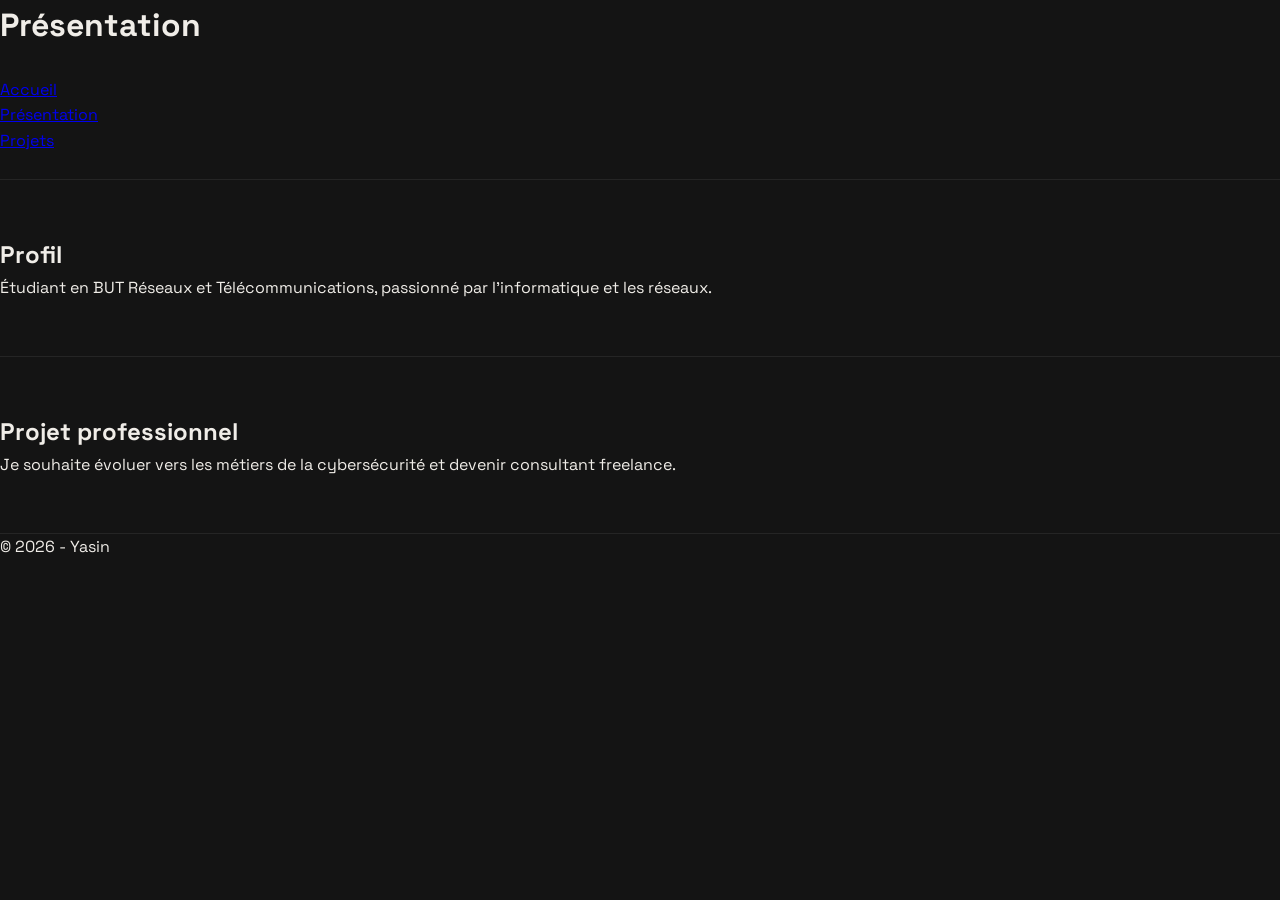
<file: presentation.html>
<!DOCTYPE html>
<html lang="fr">
<head>
    <meta charset="UTF-8">
    <title>Présentation</title>
    <link rel="stylesheet" href="style.css">
</head>
<body>

<header>
    <h1>Présentation</h1>
    <nav>
        <ul>
            <li><a href="index.html">Accueil</a></li>
            <li><a href="presentation.html">Présentation</a></li>
            <li><a href="sae.html">Projets</a></li>
        </ul>
    </nav>
</header>

<section>
    <h2>Profil</h2>
    <p>
        Étudiant en BUT Réseaux et Télécommunications, passionné par l’informatique
        et les réseaux.
    </p>
</section>

<section>
    <h2>Projet professionnel</h2>
    <p>
        Je souhaite évoluer vers les métiers de la cybersécurité
        et devenir consultant freelance.
    </p>
</section>

<footer>
    <p>© 2026 - Yasin</p>
</footer>

</body>
</html>
</file>
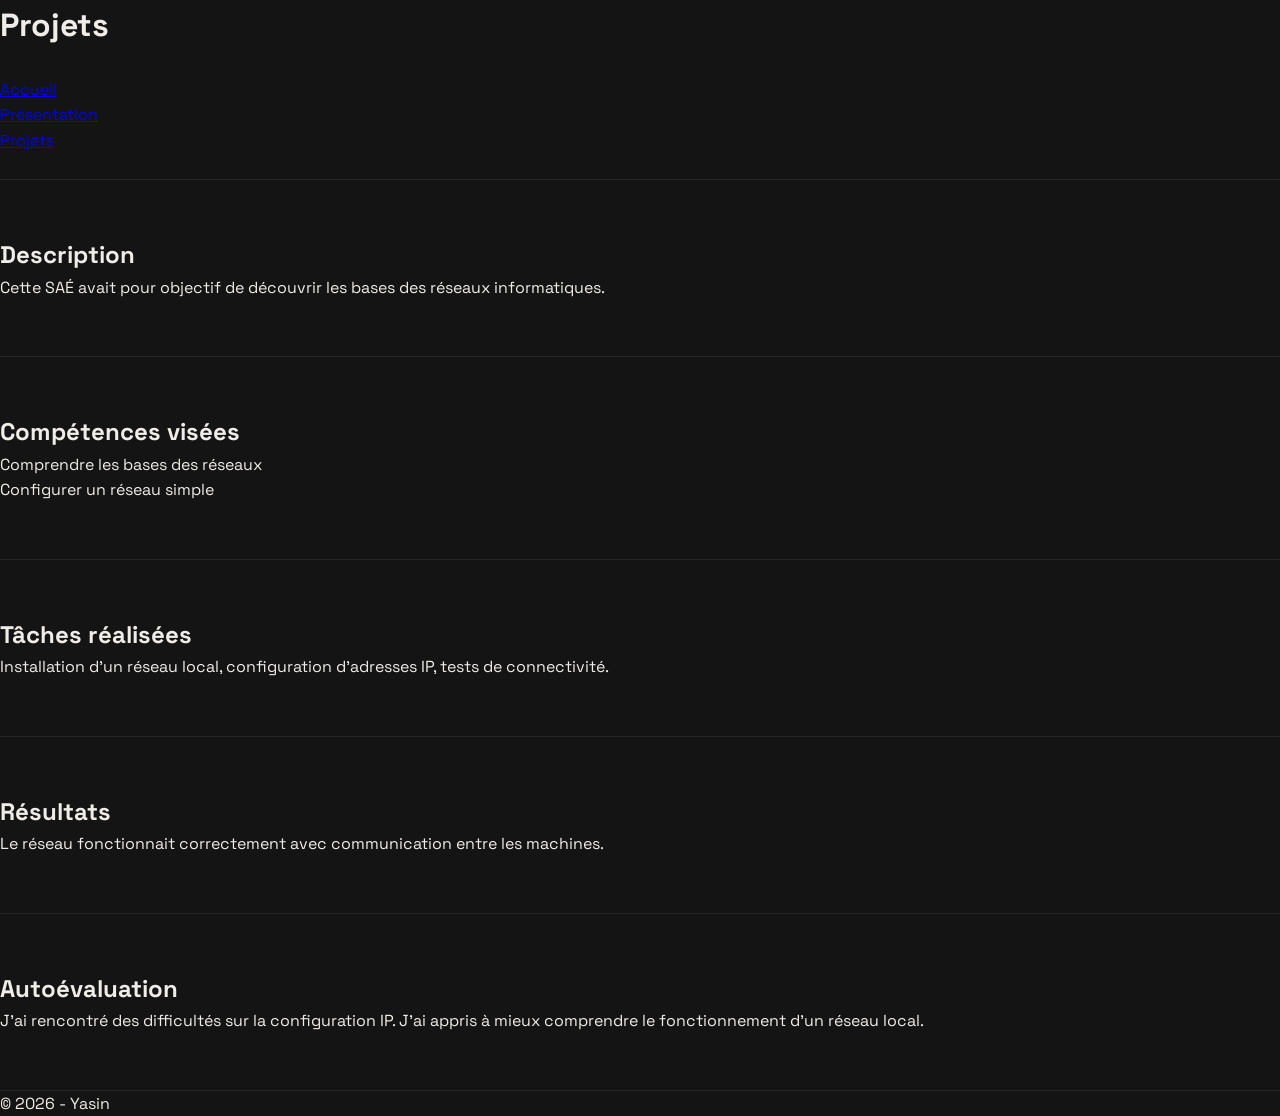
<file: sae.html>
<!DOCTYPE html>
<html lang="fr">
<head>
    <meta charset="UTF-8">
    <title>SAÉ 1.01</title>
    <link rel="stylesheet" href="style.css">
</head>
<body>

<header>
    <h1>Projets</h1>
    <nav>
        <ul>
            <li><a href="index.html">Accueil</a></li>
            <li><a href="presentation.html">Présentation</a></li>
            <li><a href="sae.html">Projets</a></li>
        </ul>
    </nav>
</header>

<section>
    <h2>Description</h2>
    <p>
        Cette SAÉ avait pour objectif de découvrir les bases des réseaux informatiques.
    </p>
</section>

<section>
    <h2>Compétences visées</h2>
    <ul>
        <li>Comprendre les bases des réseaux</li>
        <li>Configurer un réseau simple</li>
    </ul>
</section>

<section>
    <h2>Tâches réalisées</h2>
    <p>
        Installation d’un réseau local, configuration d’adresses IP,
        tests de connectivité.
    </p>
</section>

<section>
    <h2>Résultats</h2>
    <p>
        Le réseau fonctionnait correctement avec communication entre les machines.
    </p>
</section>

<section>
    <h2>Autoévaluation</h2>
    <p>
        J’ai rencontré des difficultés sur la configuration IP.
        J’ai appris à mieux comprendre le fonctionnement d’un réseau local.
    </p>
</section>

<footer>
    <p>© 2026 - Yasin</p>
</footer>

</body>
</html>
</file>
<file: style.css>
@import url('https://fonts.googleapis.com/css2?family=Space+Grotesk:wght@300;400;500;600;700&family=Playfair+Display:ital,wght@0,700;1,700&display=swap');

/* =====================
   RESET & BASE
   ===================== */
*, *::before, *::after {
  box-sizing: border-box;
  margin: 0;
  padding: 0;
}

:root {
  --bg:       #141414;
  --bg2:      #1c1c1c;
  --bg3:      #242424;
  --bg4:      #2e2e2e;
  --yellow:   #f5c518;
  --yellow2:  #e6b800;
  --yellow-dim: rgba(245, 197, 24, 0.12);
  --text:     #f0ede8;
  --text2:    #a8a49e;
  --text3:    #6a6760;
  --border:   rgba(255, 255, 255, 0.07);
  --border-y: rgba(245, 197, 24, 0.2);
}

html { scroll-behavior: smooth; }

body {
  font-family: 'Space Grotesk', sans-serif;
  color: var(--text);
  background: var(--bg);
  line-height: 1.6;
  -webkit-font-smoothing: antialiased;
}

/* ===================== LAYOUT ===================== */
.wrap {
  max-width: 960px;
  margin: 0 auto;
  padding: 0 1.5rem 5rem;
}

/* ===================== NAVIGATION ===================== */
nav {
  display: flex;
  justify-content: space-between;
  align-items: center;
  padding: 1.6rem 0;
  border-bottom: 0.5px solid var(--border);
}

.nav-logo {
  font-family: 'Playfair Display', serif;
  font-size: 1.2rem;
  font-weight: 700;
  font-style: italic;
  color: var(--text);
  letter-spacing: -0.01em;
  text-decoration: none;
}

.nav-logo span { color: var(--yellow); }

.nav-menu { display: flex; gap: 0.2rem; }

.nav-menu a {
  font-size: 12px;
  font-weight: 500;
  color: var(--text2);
  text-decoration: none;
  padding: 7px 14px;
  border-radius: 5px;
  letter-spacing: 0.05em;
  text-transform: uppercase;
  transition: background 0.15s, color 0.15s;
}

.nav-menu a:hover { background: var(--bg3); color: var(--text); }
.nav-menu a.active { background: var(--yellow); color: #111; font-weight: 600; }

/* ===================== HERO ===================== */
.hero {
  display: grid;
  grid-template-columns: 1fr 200px;
  gap: 3rem;
  align-items: center;
  padding: 4.5rem 0 4rem;
  border-bottom: 0.5px solid var(--border);
}

.hero-eyebrow {
  display: inline-flex;
  align-items: center;
  gap: 8px;
  font-size: 10px;
  font-weight: 600;
  letter-spacing: 0.12em;
  text-transform: uppercase;
  color: var(--yellow);
  margin-bottom: 1.3rem;
}

.eyebrow-line {
  width: 24px;
  height: 1px;
  background: var(--yellow);
  display: inline-block;
}

.hero h1 {
  font-family: 'Playfair Display', serif;
  font-size: 3rem;
  font-weight: 700;
  line-height: 1.06;
  letter-spacing: -0.02em;
  color: var(--text);
  margin-bottom: 1.2rem;
}

.hero h1 em { font-style: italic; color: var(--yellow); }

.hero-sub {
  font-size: 14.5px;
  color: var(--text2);
  line-height: 1.8;
  max-width: 460px;
  margin-bottom: 2rem;
  font-weight: 300;
}

.hero-sub strong { font-weight: 500; color: var(--text); }

.cta-row { display: flex; gap: 10px; flex-wrap: wrap; }

/* ===================== BOUTONS ===================== */
.btn-main {
  font-family: 'Space Grotesk', sans-serif;
  font-size: 12.5px;
  font-weight: 600;
  background: var(--yellow);
  color: #111;
  padding: 11px 24px;
  border-radius: 4px;
  border: none;
  cursor: pointer;
  letter-spacing: 0.04em;
  text-transform: uppercase;
  text-decoration: none;
  display: inline-block;
  transition: background 0.2s, transform 0.15s;
}

.btn-main:hover { background: var(--yellow2); transform: translateY(-1px); }

.btn-ghost {
  font-family: 'Space Grotesk', sans-serif;
  font-size: 12.5px;
  font-weight: 500;
  background: transparent;
  color: var(--text2);
  padding: 11px 24px;
  border-radius: 4px;
  border: 0.5px solid var(--border);
  cursor: pointer;
  letter-spacing: 0.04em;
  text-transform: uppercase;
  text-decoration: none;
  display: inline-block;
  transition: border-color 0.2s, color 0.2s;
}

.btn-ghost:hover { border-color: var(--border-y); color: var(--yellow); }

/* ===================== PHOTO ===================== */
.photo-block {
  display: flex;
  flex-direction: column;
  align-items: center;
  gap: 12px;
}

.photo-frame {
  width: 154px;
  height: 186px;
  border-radius: 4px;
  background: var(--bg2);
  border: 0.5px solid var(--border);
  display: flex;
  flex-direction: column;
  align-items: center;
  justify-content: center;
  gap: 10px;
  position: relative;
  overflow: hidden;
}

.photo-frame::after {
  content: '';
  position: absolute;
  bottom: 0; left: 0; right: 0;
  height: 3px;
  background: var(--yellow);
}

/* Pour remplacer le placeholder par ta photo :
   Dans index.html, remplace .photo-avatar + .photo-label par :
   <img src="images/photo.jpg" alt="Photo de Yasin" style="width:100%;height:100%;object-fit:cover;"> */

.photo-avatar {
  width: 60px;
  height: 60px;
  border-radius: 50%;
  background: var(--bg3);
  border: 0.5px solid var(--border-y);
  display: flex;
  align-items: center;
  justify-content: center;
}

.photo-label {
  font-size: 10px;
  color: var(--text3);
  text-align: center;
  line-height: 1.5;
  letter-spacing: 0.03em;
}

.availability {
  display: inline-flex;
  align-items: center;
  gap: 7px;
  font-size: 10.5px;
  color: var(--yellow);
  font-weight: 600;
  background: var(--yellow-dim);
  padding: 5px 12px;
  border-radius: 3px;
  letter-spacing: 0.04em;
  text-transform: uppercase;
  border: 0.5px solid var(--border-y);
}

.avail-dot {
  width: 5px;
  height: 5px;
  border-radius: 50%;
  background: var(--yellow);
  display: inline-block;
}

/* ===================== SECTIONS ===================== */
section {
  padding: 3.5rem 0;
  border-bottom: 0.5px solid var(--border);
}

section:last-child { border-bottom: none; }

.section-label {
  display: flex;
  align-items: center;
  gap: 12px;
  margin-bottom: 1.6rem;
}

.section-label-text {
  font-size: 10px;
  font-weight: 600;
  letter-spacing: 0.12em;
  text-transform: uppercase;
  color: var(--yellow);
  white-space: nowrap;
}

.section-label-line {
  flex: 1;
  height: 0.5px;
  background: var(--border);
}

/* ===================== ABOUT CARDS ===================== */
.about-grid {
  display: grid;
  grid-template-columns: 1fr 1fr;
  gap: 1px;
  background: var(--border);
}

.about-card {
  background: var(--bg);
  padding: 1.5rem 1.6rem;
  transition: background 0.2s;
}

.about-card:hover { background: var(--bg2); }

.about-num {
  font-size: 10px;
  font-weight: 700;
  color: var(--yellow);
  letter-spacing: 0.08em;
  margin-bottom: 10px;
}

.about-card h3 {
  font-size: 14px;
  font-weight: 600;
  color: var(--text);
  margin-bottom: 8px;
}

.about-card p {
  font-size: 13px;
  color: var(--text2);
  line-height: 1.7;
  font-weight: 300;
}

.about-card p strong { font-weight: 600; color: var(--text); }

/* ===================== PAGE CARDS ===================== */
.pages-grid {
  display: grid;
  grid-template-columns: repeat(3, 1fr);
  gap: 1px;
  background: var(--border);
}

.page-card {
  background: var(--bg);
  padding: 1.5rem 1.4rem;
  text-decoration: none;
  color: inherit;
  display: block;
  transition: background 0.2s;
  position: relative;
}

.page-card:hover { background: var(--bg2); }

.page-num {
  font-size: 9px;
  font-weight: 700;
  letter-spacing: 0.1em;
  color: var(--text3);
  margin-bottom: 1rem;
  display: block;
  text-transform: uppercase;
}

.page-card h3 {
  font-size: 14px;
  font-weight: 600;
  color: var(--text);
  margin-bottom: 6px;
}

.page-card p {
  font-size: 12px;
  color: var(--text2);
  line-height: 1.6;
}

.page-arrow {
  position: absolute;
  top: 1.5rem;
  right: 1.4rem;
  color: var(--text3);
  font-size: 16px;
  transition: color 0.2s, transform 0.2s;
}

.page-card:hover .page-arrow { color: var(--yellow); transform: translate(2px, -2px); }

.page-bottom-bar {
  position: absolute;
  bottom: 0; left: 0; right: 0;
  height: 2px;
  background: var(--yellow);
  transform: scaleX(0);
  transform-origin: left;
  transition: transform 0.3s;
}

.page-card:hover .page-bottom-bar { transform: scaleX(1); }

/* ===================== RESPONSIVE ===================== */
@media (max-width: 720px) {
  .hero { grid-template-columns: 1fr; text-align: center; }
  .hero-eyebrow { justify-content: center; }
  .photo-block { order: -1; }
  .hero h1 { font-size: 2.2rem; }
  .hero-sub { max-width: 100%; }
  .cta-row { justify-content: center; }
  .about-grid { grid-template-columns: 1fr; }
  .pages-grid { grid-template-columns: 1fr; }
  .nav-menu a { padding: 6px 9px; font-size: 11px; }
}    background-color: #000785;
    color: white;
    text-align: center;
}

footer {
    text-align: center;
    padding: 10px;
    background-color: #222;
    color: white;
}
</file>
